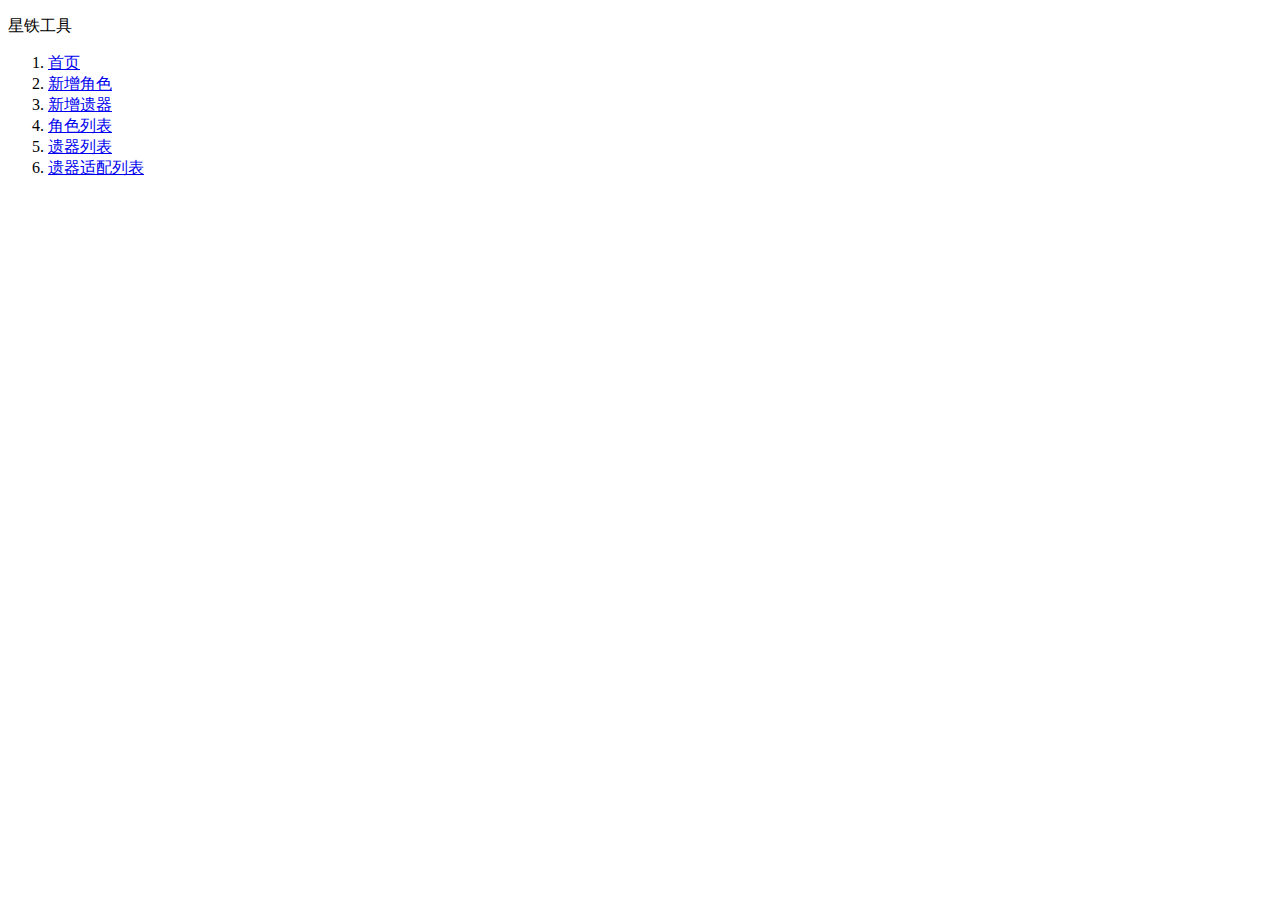
<file: src/main/resources/static/index.html>
<!DOCTYPE html>
<html lang="en">
<head>
    <meta charset="UTF-8">
    <title>Title</title>
</head>
<body>
    <p>星铁工具</p>
    <p>
        <ol>
        <li><a href="http://localhost:8088">首页</a></li>
        <li><a href="http://localhost:8088/character/new">新增角色</a></li>
        <li><a href="http://localhost:8088/relic/new">新增遗器</a></li>
        <li><a href="http://localhost:8088/character/list">角色列表</a></li>
        <li><a href="http://localhost:8088/relic/list">遗器列表</a></li>
        <li><a href="http://localhost:8088/relic-fit/home">遗器适配列表</a></li>
    </ol>
    </p>

</body>
</html>
</file>
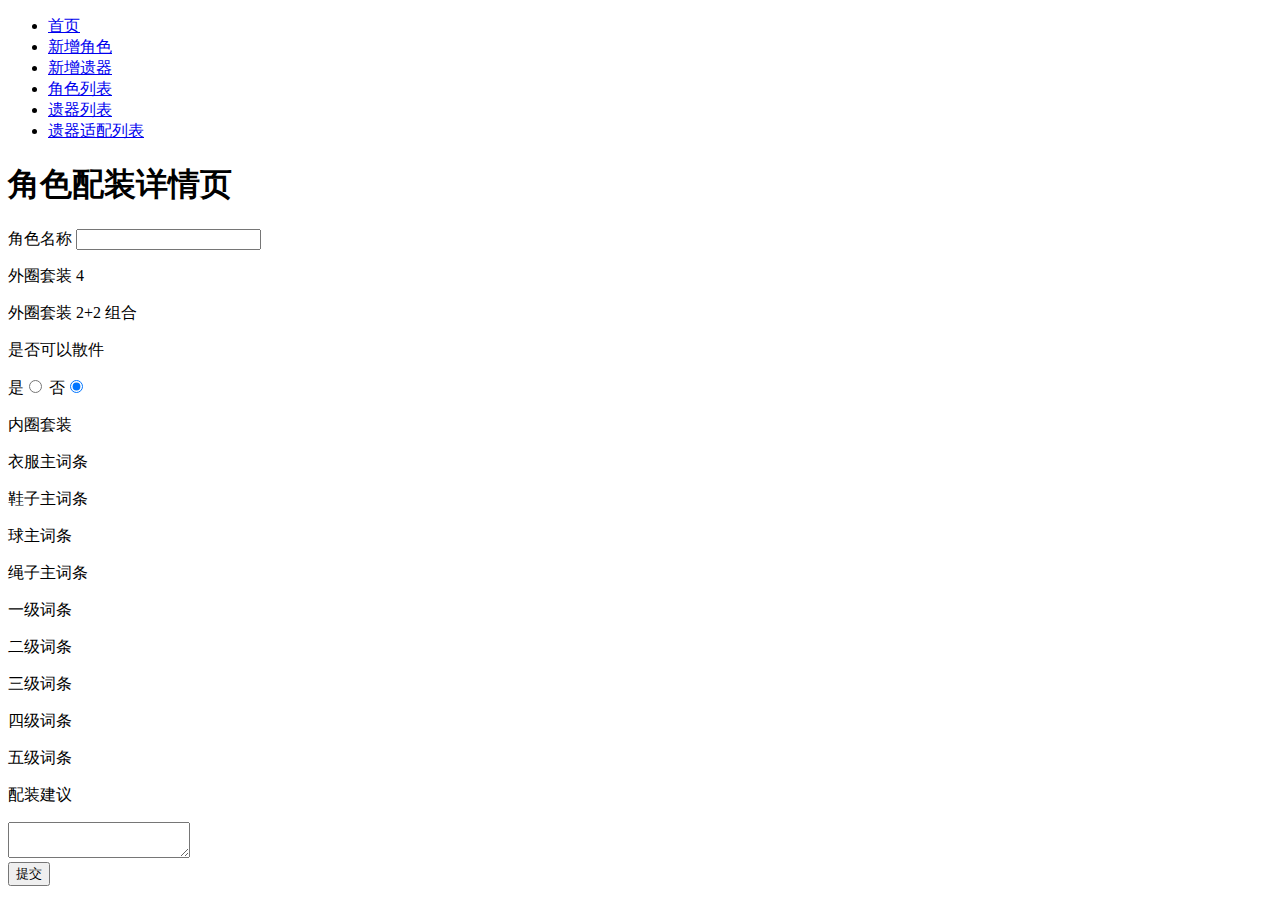
<file: src/main/resources/static/html/character-build.html>
<!DOCTYPE html>
<html lang="en">
<head>
    <meta charset="UTF-8">
    <title>角色配装</title>
    <link rel="stylesheet" href="http://localhost:8088/css/style.css">
</head>
<body>
<div id="navbar">
    <ul class="side-nav">
        <li><a href="http://localhost:8088">首页</a></li>
        <li><a href="http://localhost:8088/character/new">新增角色</a></li>
        <li><a href="http://localhost:8088/relic/new">新增遗器</a></li>
        <li><a href="http://localhost:8088/character/list">角色列表</a></li>
        <li><a href="http://localhost:8088/relic/list">遗器列表</a></li>
        <li><a href="http://localhost:8088/relic-fit/home">遗器适配列表</a></li>
    </ul>
</div>
<div id="main-page">
    <h1>角色配装详情页</h1>
    <label>角色名称</label>
    <input id = "character-name" type="text" />
    <div id="cavern-relic-set-4">
        <p class="desc">外圈套装 4</p>
        <div class="relic">
        </div>
    </div>

    <div id="cavern-relic-set-2">
        <p class="desc">外圈套装 2+2 组合</p>
        <div class="relic">
        </div>
    </div>

    <div id="rainbow-builds">
        <p class="desc">是否可以散件</p>
        <div>
            <label class="relic">是<input type="radio" name="rainbow-builds-ratio"></label>
            <label class="relic">否<input type="radio" name="rainbow-builds-ratio" checked></label>
        </div>
    </div>

    <div id="planar-ornaments">
        <p class="desc">内圈套装</p>
        <div class="relic">
        </div>
    </div>

    <div id="body-main-stat">
        <p class="desc">衣服主词条</p>
        <div class="stat">
        </div>
    </div>

    <div id="feet-main-stat">
        <p class="desc">鞋子主词条</p>
        <div class="stat">
        </div>
    </div>

    <div id="sphere-main-stat">
        <p class="desc">球主词条</p>
        <div class="stat">
        </div>
    </div>

    <div id="rope-main-stat">
        <p class="desc">绳子主词条</p>
        <div class="stat">
        </div>
    </div>

    <div id="1-level-stat">
        <p class="desc">一级词条</p>
        <div class="stat">
        </div>
    </div>

    <div id="2-level-stat">
        <p class="desc">二级词条</p>
        <div class="stat">
        </div>
    </div>

    <div id="3-level-stat">
        <p class="desc">三级词条</p>
        <div class="stat">
        </div>
    </div>

    <div id="4-level-stat">
        <p class="desc">四级词条</p>
        <div class="stat">
        </div>
    </div>

    <div id="5-level-stat">
        <p class="desc">五级词条</p>
        <div class="stat">
        </div>
    </div>

    <div id="build-sug">
        <p class="desc">配装建议</p>
        <textarea id="build-sug-textarea"></textarea>
    </div>

    <div id="bottom-div">
        <button id="submit-character-build">提交</button>
        <button id="update-character-build" hidden>更新</button>
    </div>


</div>
<script type="text/javascript" src="http://localhost:8088/js/character-build.js"></script>

</body>
</html>
</file>
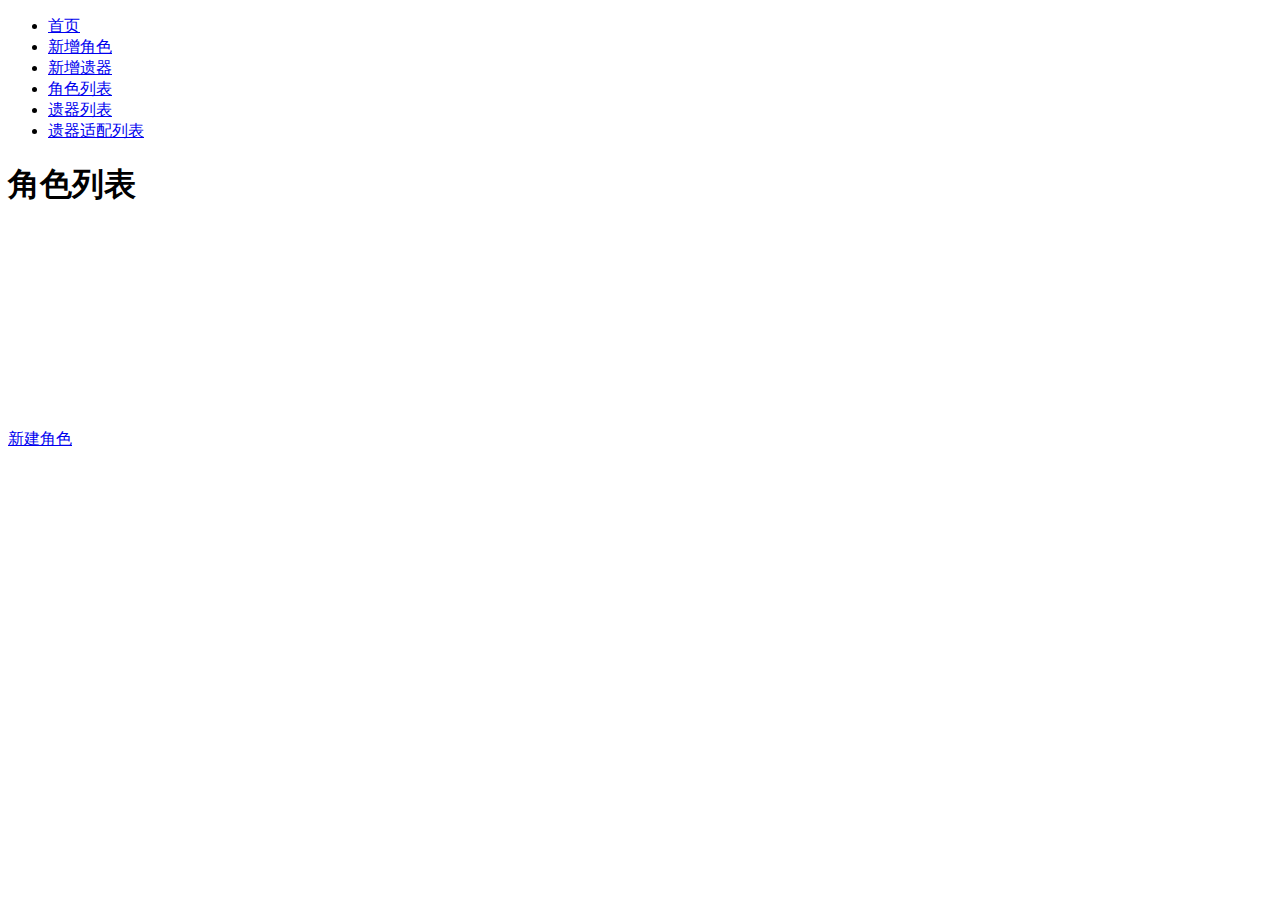
<file: src/main/resources/static/html/character-list.html>
<!DOCTYPE html>
<html lang="en">
<head>
    <meta charset="UTF-8">
    <title>角色列表</title>
    <link rel="stylesheet" href="http://localhost:8088/css/style.css">
</head>
<body>
<div id="navbar">
    <ul class="side-nav">
        <li><a href="http://localhost:8088">首页</a></li>
        <li><a href="http://localhost:8088/character/new">新增角色</a></li>
        <li><a href="http://localhost:8088/relic/new">新增遗器</a></li>
        <li><a href="http://localhost:8088/character/list">角色列表</a></li>
        <li><a href="http://localhost:8088/relic/list">遗器列表</a></li>
        <li><a href="http://localhost:8088/relic-fit/home">遗器适配列表</a></li>
    </ul>
</div>
<div id="main-page">
    <h1>角色列表</h1>
    <div id="character-list">
        <div class="character"></div>
    </div>
    <div style="width: 400px; height: 200px;"></div>
    <div><a id="create-build" href="http://localhost:8088/character/new">新建角色</a></div>


</div>
<script type="text/javascript" src="../js/character-list.js"></script>

</body>
</html>
</file>
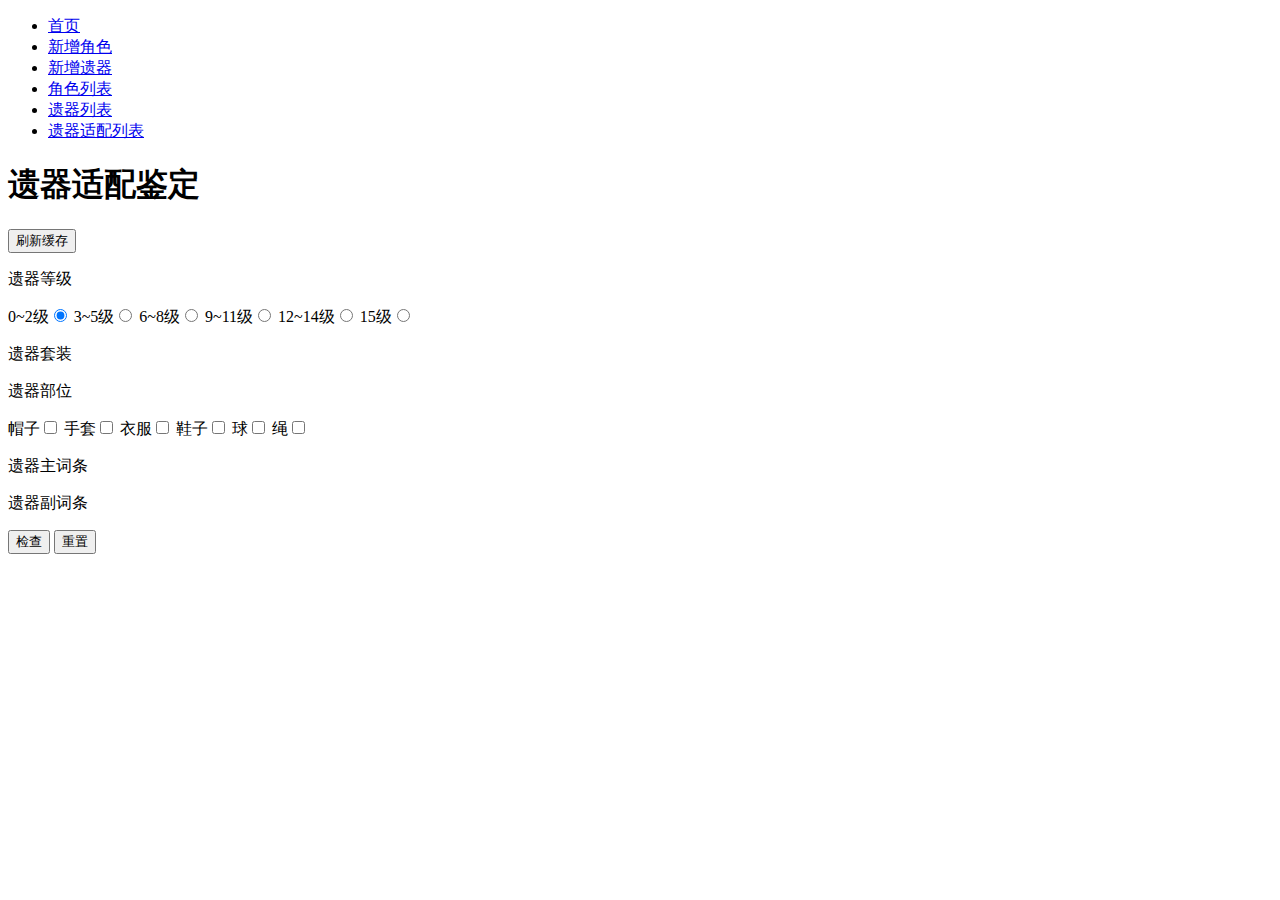
<file: src/main/resources/static/html/relic-check.html>
<!DOCTYPE html>
<html lang="en">
<head>
    <meta charset="UTF-8">
    <title>遗器适配鉴定</title>
    <link rel="stylesheet" href="http://localhost:8088/css/style.css">
</head>
<body>
<div id="navbar">
    <ul class="side-nav">
        <li><a href="http://localhost:8088">首页</a></li>
        <li><a href="http://localhost:8088/character/new">新增角色</a></li>
        <li><a href="http://localhost:8088/relic/new">新增遗器</a></li>
        <li><a href="http://localhost:8088/character/list">角色列表</a></li>
        <li><a href="http://localhost:8088/relic/list">遗器列表</a></li>
        <li><a href="http://localhost:8088/relic-fit/home">遗器适配列表</a></li>
    </ul>
</div>
<div id="main-page">
    <h1>遗器适配鉴定</h1>
    <button id="refresh-cache">刷新缓存</button>

    <div id="relic-level-div">
        <p>遗器等级</p>
        <div>
            <label class="relic">0~2级<input type="radio" name="relic-level" data-level="0" checked></label>
            <label class="relic">3~5级<input type="radio" name="relic-level" data-level="1"></label>
            <label class="relic">6~8级<input type="radio" name="relic-level" data-level="2"></label>
            <label class="relic">9~11级<input type="radio" name="relic-level" data-level="3"></label>
            <label class="relic">12~14级<input type="radio" name="relic-level" data-level="4"></label>
            <label class="relic">15级<input type="radio" name="relic-level" data-level="5"></label>
        </div>
    </div>

    <div id="relic-set">
        <p class="desc">遗器套装</p>
        <div class="relic">
        </div>
    </div>

    <div id="relic-type">
        <p class="desc">遗器部位</p>
        <div class="relic-type">
            <label class="relic-type">帽子<input type="checkbox"></label>
            <label class="relic-type">手套<input type="checkbox"></label>
            <label class="relic-type">衣服<input type="checkbox"></label>
            <label class="relic-type">鞋子<input type="checkbox"></label>
            <label class="relic-type">球<input type="checkbox"></label>
            <label class="relic-type">绳<input type="checkbox"></label>
        </div>
    </div>

    <div id="main-stat">
        <p class="desc">遗器主词条</p>
        <div class="stat">
        </div>
    </div>

    <div id="sub-stat">
        <p class="desc">遗器副词条</p>
        <div class="stat">
        </div>
    </div>

    <div id="bottom-div">
        <button id="submit-relic-check">检查</button>
        <button id="reset-checkbox">重置</button>
    </div>

    <div id="result-table">
<!--        <table>-->
<!--            <thead>-->
<!--            <tr>-->
<!--                <th style="width: 100px;" align="left">角色名</th>-->
<!--                <th style="width: 300px;" align="left">主词条适配性</th>-->
<!--                <th style="width: 250px;" align="left">套装效果适配性</th>-->
<!--                <th style="width: 100px;" align="left">副词条适配度</th>-->
<!--                <th style="width: 500px;" align="left">副词条适配详情</th>-->
<!--            </tr>-->
<!--            </thead>-->
<!--        </table>-->

    </div>


</div>

<script type="text/javascript" src="http://localhost:8088/js/relic-check.js"></script>
</body>
</html>
</file>
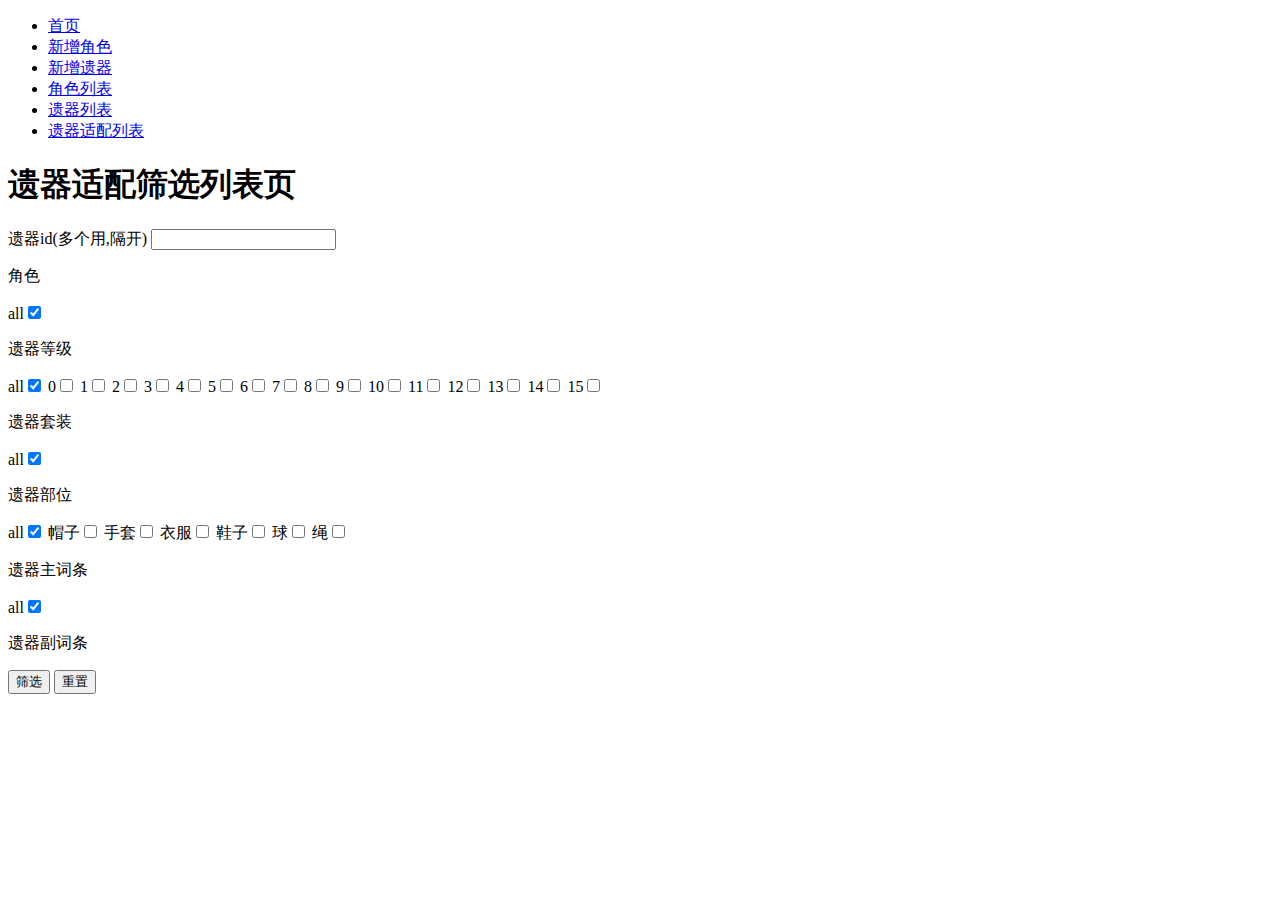
<file: src/main/resources/static/html/relic-fit-list.html>
<!DOCTYPE html>
<html lang="en">
<head>
    <meta charset="UTF-8">
    <title>遗器适配筛选列表页</title>
    <link rel="stylesheet" href="http://localhost:8088/css/style.css">
</head>
<body>
<div id="navbar">
    <ul class="side-nav">
        <li><a href="http://localhost:8088">首页</a></li>
        <li><a href="http://localhost:8088/character/new">新增角色</a></li>
        <li><a href="http://localhost:8088/relic/new">新增遗器</a></li>
        <li><a href="http://localhost:8088/character/list">角色列表</a></li>
        <li><a href="http://localhost:8088/relic/list">遗器列表</a></li>
        <li><a href="http://localhost:8088/relic-fit/home">遗器适配列表</a></li>
    </ul>
</div>
<div id="main-page">
    <h1>遗器适配筛选列表页</h1>
    <label>遗器id(多个用,隔开)</label>
    <input id = "relic-id" type="text" />

    <div id="character-div">
        <p>角色</p>
        <div>
            <label class="character">all<input type="checkbox" checked></label>
        </div>
    </div>

    <div id="relic-level-div">
        <p>遗器等级</p>
        <div>
            <label class="relic-level">all<input type="checkbox" checked></label>
            <label class="relic-level">0<input type="checkbox"></label>
            <label class="relic-level">1<input type="checkbox"></label>
            <label class="relic-level">2<input type="checkbox"></label>
            <label class="relic-level">3<input type="checkbox"></label>
            <label class="relic-level">4<input type="checkbox"></label>
            <label class="relic-level">5<input type="checkbox"></label>
            <label class="relic-level">6<input type="checkbox"></label>
            <label class="relic-level">7<input type="checkbox"></label>
            <label class="relic-level">8<input type="checkbox"></label>
            <label class="relic-level">9<input type="checkbox"></label>
            <label class="relic-level">10<input type="checkbox"></label>
            <label class="relic-level">11<input type="checkbox"></label>
            <label class="relic-level">12<input type="checkbox"></label>
            <label class="relic-level">13<input type="checkbox"></label>
            <label class="relic-level">14<input type="checkbox"></label>
            <label class="relic-level">15<input type="checkbox"></label>
        </div>
    </div>

    <div id="relic-set">
        <p class="desc">遗器套装</p>
        <div class="relic">
            <label class="relic">all<input type="checkbox" checked></label>
        </div>
    </div>

    <div id="relic-type">
        <p class="desc">遗器部位</p>
        <div class="relic-type">
            <label class="relic-type">all<input type="checkbox" checked></label>
            <label class="relic-type">帽子<input type="checkbox"></label>
            <label class="relic-type">手套<input type="checkbox"></label>
            <label class="relic-type">衣服<input type="checkbox"></label>
            <label class="relic-type">鞋子<input type="checkbox"></label>
            <label class="relic-type">球<input type="checkbox"></label>
            <label class="relic-type">绳<input type="checkbox"></label>
        </div>
    </div>

    <div id="main-stat">
        <p class="desc">遗器主词条</p>
        <div class="stat">
            <label class="stat">all<input type="checkbox" checked></label>
        </div>
    </div>

    <div id="sub-stat">
        <p class="desc">遗器副词条</p>
        <div class="stat">
        </div>
    </div>

    <div id="bottom-div">
        <button id="submit">筛选</button>
        <button id="reset">重置</button>
    </div>

    <div id="result-table"></div>

</div>
<script type="text/javascript" src="http://localhost:8088/js/relic-fit-list.js"></script>
</body>
</html>
</file>
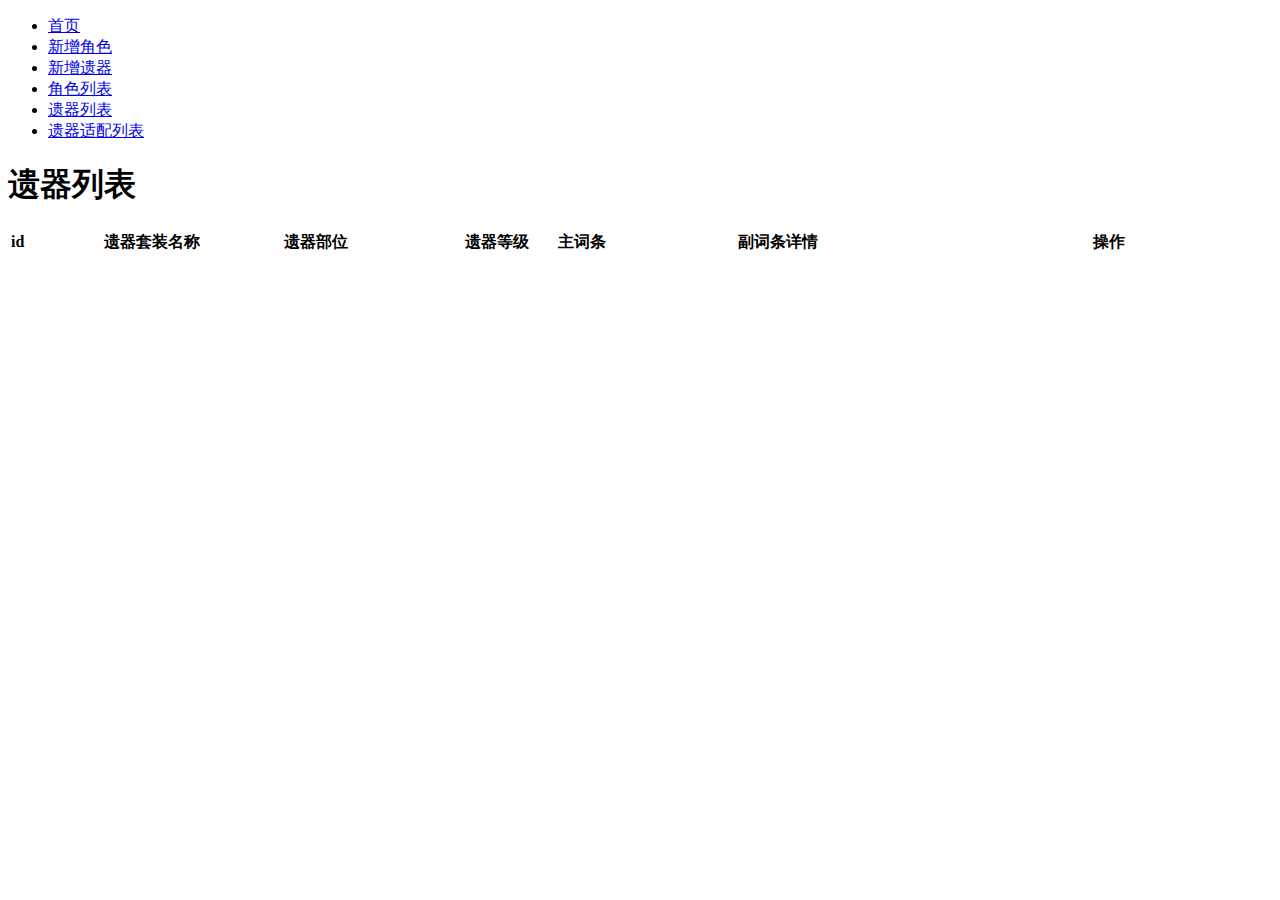
<file: src/main/resources/static/html/relic-list.html>
<!DOCTYPE html>
<html lang="en">
<head>
    <meta charset="UTF-8">
    <title>遗器列表</title>
    <link rel="stylesheet" href="http://localhost:8088/css/style.css">
</head>
<body>
<div id="navbar">
    <ul class="side-nav">
        <li><a href="http://localhost:8088">首页</a></li>
        <li><a href="http://localhost:8088/character/new">新增角色</a></li>
        <li><a href="http://localhost:8088/relic/new">新增遗器</a></li>
        <li><a href="http://localhost:8088/character/list">角色列表</a></li>
        <li><a href="http://localhost:8088/relic/list">遗器列表</a></li>
        <li><a href="http://localhost:8088/relic-fit/home">遗器适配列表</a></li>
    </ul>
</div>
<div id="main-page">
    <h1>遗器列表</h1>
    <div id="relic-entity-table">
        <table>
            <thead>
            <tr>
                <th style="width: 100px;" align="left">id</th>
                <th style="width: 200px;" align="left">遗器套装名称</th>
                <th style="width: 200px;" align="left">遗器部位</th>
                <th style="width: 100px;" align="left">遗器等级</th>
                <th style="width: 200px;" align="left">主词条</th>
                <th style="width: 400px;" align="left">副词条详情</th>
                <th style="width: 200px;" align="left">操作</th>
            </tr>
            </thead>
        </table>

    </div>
</div>
<script type="text/javascript" src="http://localhost:8088/js/relic-list.js"></script>
</body>
</html>
</file>
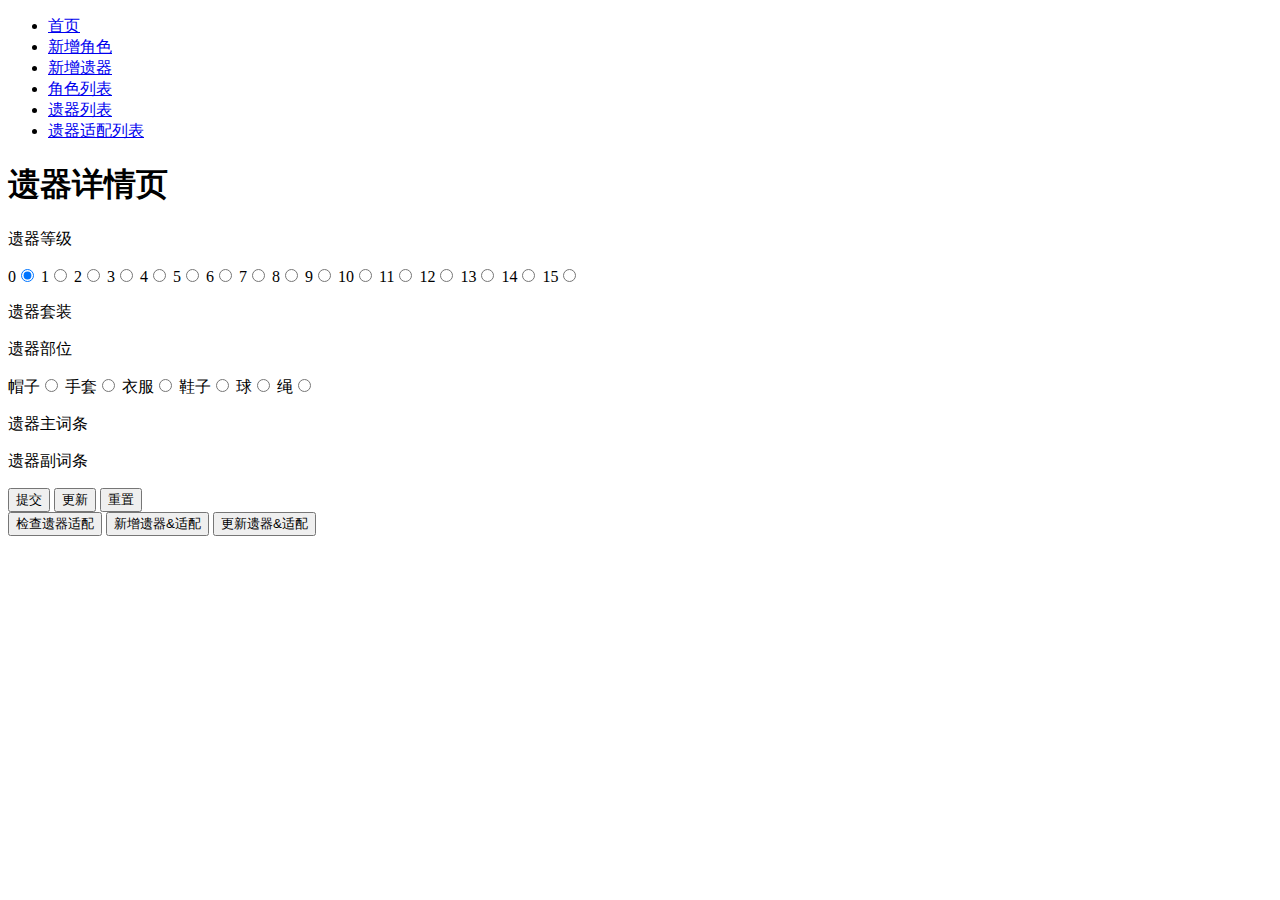
<file: src/main/resources/static/html/relic.html>
<!DOCTYPE html>
<html lang="en">
<head>
    <meta charset="UTF-8">
    <title>遗器详情页</title>
    <link rel="stylesheet" href="http://localhost:8088/css/style.css">
</head>
<body>
<div id="navbar">
    <ul class="side-nav">
        <li><a href="http://localhost:8088">首页</a></li>
        <li><a href="http://localhost:8088/character/new">新增角色</a></li>
        <li><a href="http://localhost:8088/relic/new">新增遗器</a></li>
        <li><a href="http://localhost:8088/character/list">角色列表</a></li>
        <li><a href="http://localhost:8088/relic/list">遗器列表</a></li>
        <li><a href="http://localhost:8088/relic-fit/home">遗器适配列表</a></li>
    </ul>
</div>
<div id="main-page">
    <h1>遗器详情页</h1>

    <div id="relic-level-div">
        <p>遗器等级</p>
        <div>
            <label class="relic">0<input type="radio" name="relic-level" checked></label>
            <label class="relic">1<input type="radio" name="relic-level"></label>
            <label class="relic">2<input type="radio" name="relic-level"></label>
            <label class="relic">3<input type="radio" name="relic-level"></label>
            <label class="relic">4<input type="radio" name="relic-level"></label>
            <label class="relic">5<input type="radio" name="relic-level"></label>
            <label class="relic">6<input type="radio" name="relic-level"></label>
            <label class="relic">7<input type="radio" name="relic-level"></label>
            <label class="relic">8<input type="radio" name="relic-level"></label>
            <label class="relic">9<input type="radio" name="relic-level"></label>
            <label class="relic">10<input type="radio" name="relic-level"></label>
            <label class="relic">11<input type="radio" name="relic-level"></label>
            <label class="relic">12<input type="radio" name="relic-level"></label>
            <label class="relic">13<input type="radio" name="relic-level"></label>
            <label class="relic">14<input type="radio" name="relic-level"></label>
            <label class="relic">15<input type="radio" name="relic-level"></label>
        </div>
    </div>

    <div id="relic-set">
        <p class="desc">遗器套装</p>
        <div class="relic">
        </div>
    </div>

    <div id="relic-type">
        <p class="desc">遗器部位</p>
        <div class="relic-type">
            <label class="relic-type">帽子<input type="radio" name="relic-type"></label>
            <label class="relic-type">手套<input type="radio" name="relic-type"></label>
            <label class="relic-type">衣服<input type="radio" name="relic-type"></label>
            <label class="relic-type">鞋子<input type="radio" name="relic-type"></label>
            <label class="relic-type">球<input type="radio" name="relic-type"></label>
            <label class="relic-type">绳<input type="radio" name="relic-type"></label>
        </div>
    </div>

    <div id="main-stat">
        <p class="desc">遗器主词条</p>
        <div class="stat">
        </div>
    </div>

    <div id="sub-stat">
        <p class="desc">遗器副词条</p>
        <div class="stat">
        </div>
    </div>

    <div id="bottom-div">
        <button id="submit-relic-entity">提交</button>
        <button id="update-relic-entity">更新</button>
        <button id="reset-checkbox">重置</button>
    </div>
    <div id="relic-fit-check">
        <button id="check-relic-fit">检查遗器适配</button>
        <button id="submit-relic-fit">新增遗器&适配</button>
        <button id="update-relic-fit">更新遗器&适配</button>
    </div>
    <div id="result-table"></div>
</div>

<script type="text/javascript" src="http://localhost:8088/js/relic.js"></script>
</body>
</html>
</file>
